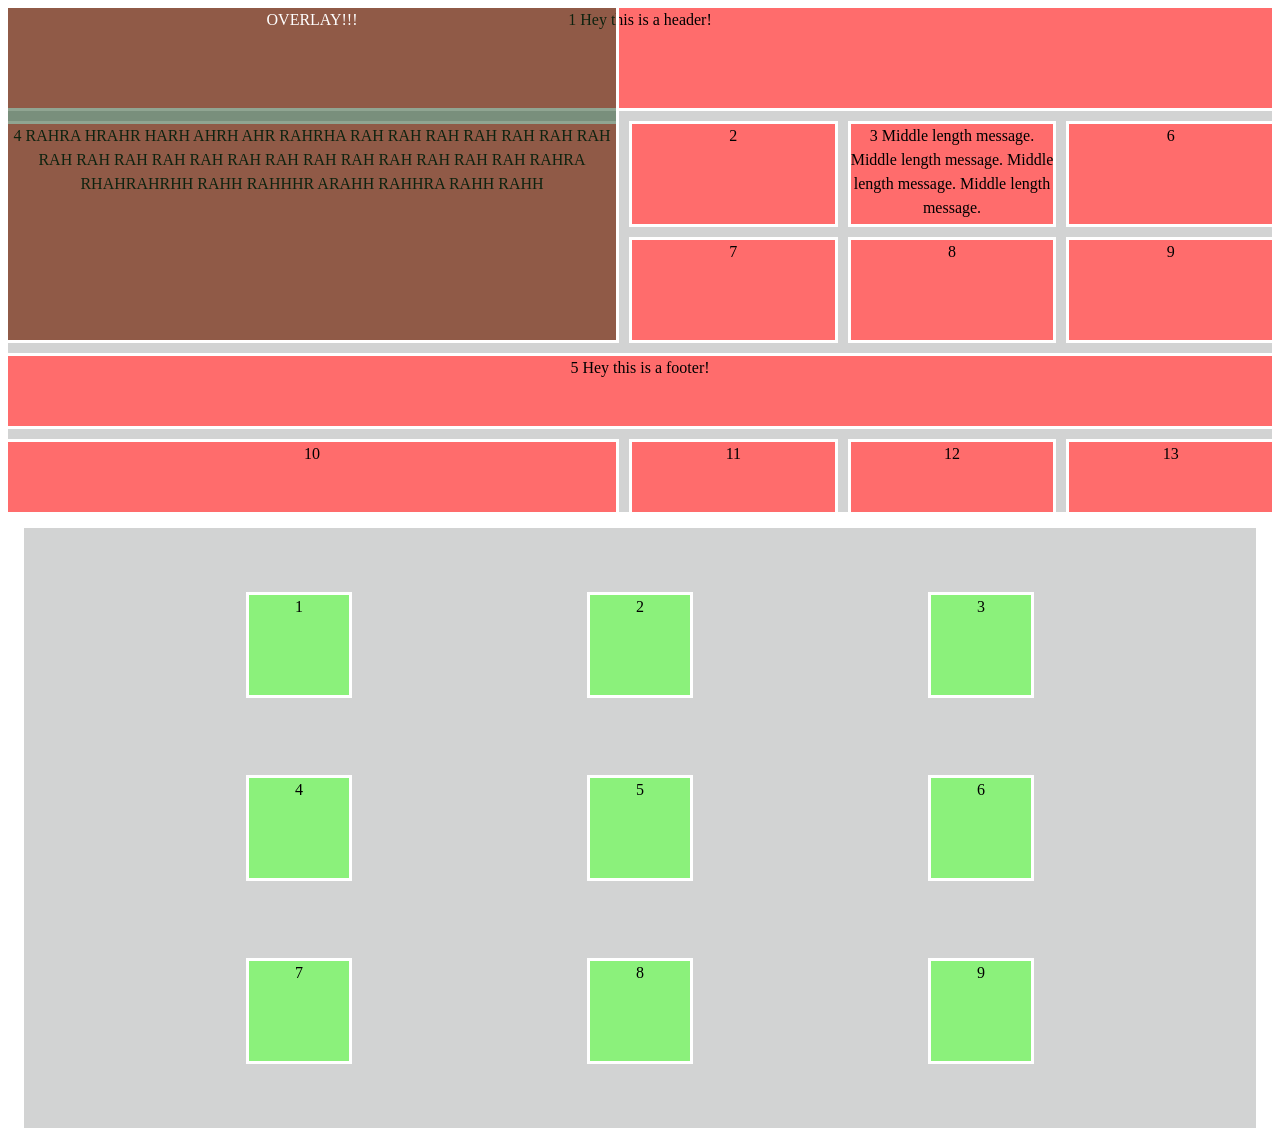
<file: index.html>
<!DOCTYPE html>
<html lang="en">
<head>
    <meta charset="UTF-8">
    <meta name="viewport" content="width=device-width, initial-scale=1.0">
    <link rel="stylesheet" href="style.css">
    <title>GridContainer</title>
</head>
<body>
    <article class="grid-container">
        <p class="overlay">OVERLAY!!!</p>
        <p class="header">1 Hey this is a header!</p>
        <p>2</p>
        <p>3 Middle length message. Middle length message. Middle length message. Middle length message.</p>
        <p class="test">4 RAHRA HRAHR HARH AHRH AHR RAHRHA RAH RAH RAH RAH RAH RAH RAH RAH RAH RAH RAH RAH RAH RAH RAH RAH RAH RAH RAH RAH RAHRA RHAHRAHRHH RAHH RAHHHR ARAHH RAHHRA RAHH RAHH</p>
        <p class="footer">5 Hey this is a footer!</p>
        <p>6</p>
        <p>7</p>
        <p>8</p>
        <p>9</p>
        <p>10</p>
        <p>11</p>
        <p>12</p>
        <p>13</p>
    </article>

    <article class="grid2">
        <p>1</p>
        <p>2</p>
        <p>3</p>
        <p>4</p>
        <p>5</p>
        <p>6</p>
        <p>7</p>
        <p>8</p>
        <p>9</p>
    </article>
</body>
</html>
</file>
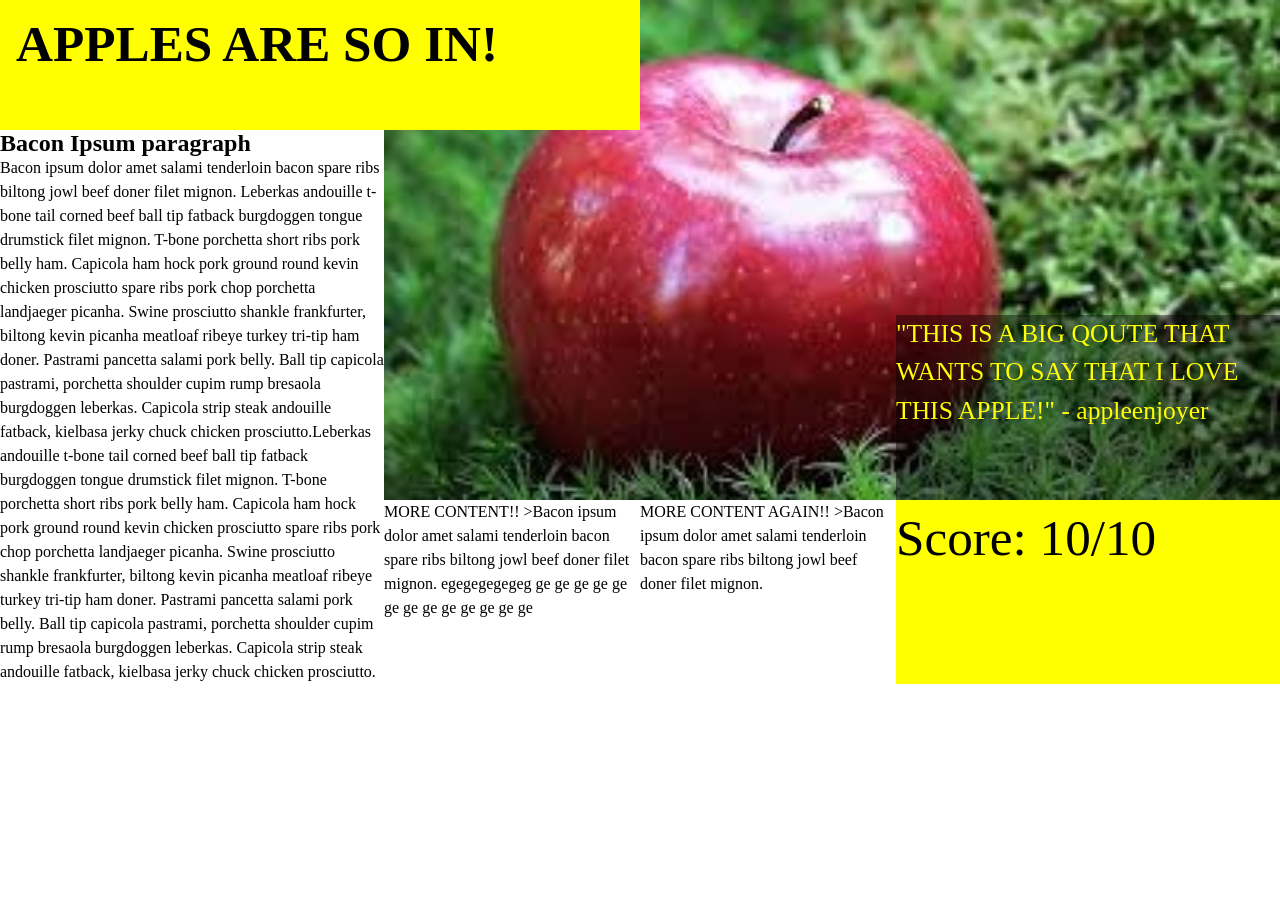
<file: magazine.html>
<!DOCTYPE html>
<html lang="en">
<head>
    <meta charset="UTF-8">
    <meta name="viewport" content="width=device-width, initial-scale=1.0">
    <link rel="stylesheet" href="magazine.css">
    <title>Magazine</title>
</head>
<body>
    <article class="grid-container">
        <h1 class="header">APPLES ARE SO IN!</h1>
        <div class="image"></div>
        <div class="content">
            <h2>Bacon Ipsum paragraph</h2>
            <p>Bacon ipsum dolor amet salami tenderloin bacon spare ribs biltong jowl beef doner filet mignon. Leberkas andouille t-bone tail corned beef ball tip fatback burgdoggen tongue drumstick filet mignon. T-bone porchetta short ribs pork belly ham. Capicola ham hock pork ground round kevin chicken prosciutto spare ribs pork chop porchetta landjaeger picanha. Swine prosciutto shankle frankfurter, biltong kevin picanha meatloaf ribeye turkey tri-tip ham doner. Pastrami pancetta salami pork belly. Ball tip capicola pastrami, porchetta shoulder cupim rump bresaola burgdoggen leberkas.

Capicola strip steak andouille fatback, kielbasa jerky chuck chicken prosciutto.Leberkas andouille t-bone tail corned beef ball tip fatback burgdoggen tongue drumstick filet mignon. T-bone porchetta short ribs pork belly ham. Capicola ham hock pork ground round kevin chicken prosciutto spare ribs pork chop porchetta landjaeger picanha. Swine prosciutto shankle frankfurter, biltong kevin picanha meatloaf ribeye turkey tri-tip ham doner. Pastrami pancetta salami pork belly. Ball tip capicola pastrami, porchetta shoulder cupim rump bresaola burgdoggen leberkas.

Capicola strip steak andouille fatback, kielbasa jerky chuck chicken prosciutto.</p>
        </div>
        <div>
            <p>MORE CONTENT!! >Bacon ipsum dolor amet salami tenderloin bacon spare ribs biltong jowl beef doner filet mignon.  egegegegegeg ge ge ge ge ge ge ge ge ge ge ge ge ge </p>
        </div>
         <div>
            <p>MORE CONTENT AGAIN!! >Bacon ipsum dolor amet salami tenderloin bacon spare ribs biltong jowl beef doner filet mignon. </p>
        </div>

        <p class="qoute">"THIS IS A BIG QOUTE THAT WANTS TO SAY THAT I LOVE THIS APPLE!" - appleenjoyer</p>
        <p class="score">Score: 10/10</p>
    </article>
    
</body>
</html>
</file>
<file: style.css>
@import url("reset.css");


.grid-container {
    background-color: rgb(210, 211, 211);

    display: grid;

    grid-template-areas: "header header header header" "bigcontent smallcontent smallcontent smallcontent" "bigcontent smallcontent smallcontent smallcontent" "footer footer footer footer";

    grid-template-columns: 3fr;
    grid-template-rows: repeat(3,minmax(100px, auto));

    grid-auto-rows: 70px;
    grid-auto-columns: 1fr;

    grid-auto-flow: row;
    

    gap: 1rem;

    *{
        margin: 0;
        background-color: rgb(255, 108, 108);
        text-align: center;
        outline-style: solid;
        outline-color: white;
        
    }

    .test {
        grid-area: bigcontent;
    }

    .header {
        grid-area: header;
    }

    .footer {
        grid-area: footer;
    }

    .overlay {

        color: white;
        background-color: rgba(27, 70, 31, 0.486);

        grid-row-start: header-start;
        grid-row-end: bigcontent-end;
        grid-column-start: header-start;
        grid-column-end: bigcontent-end;

        z-index: 1;
    }
}

.grid2 {
    margin: 1rem;
    height: 600px;
    background-color: rgb(210, 211, 211);

    display: grid;
    gap: 1rem;

    grid-template-rows: repeat(3,minmax(auto,100px));
    grid-template-columns: repeat(3,minmax(auto,100px));

    justify-content: space-evenly;
    align-content: space-evenly;

    *{
        margin: 0;
        background-color: rgb(139, 241, 123);
        text-align: center;
        outline-style: solid;
        outline-color: white;
    }
}
</file>
<file: magazine.css>
@import url("reset.css");

body {
    margin: 0;
}

.grid-container {
    display: grid;
    grid-template-areas: "Header Image Image Image" "Content Image Image Image" "Content Content2 Content2 Rating";
    grid-template-columns: 1.5fr 1fr 1fr 1.5fr;
    grid-template-rows: 130px 2fr 1fr;

    * {
        margin: 0;
        justify-self: stretch;
    }

    .header {
        padding: 1rem;
        background-color: yellow;
        grid-row: 1;
        grid-column: 1 / 3;
        z-index: 2;

        font-size: 16px;
        font-size: 4vw;
    }

    .image {
        
        grid-area: Image;
        justify-self: stretch;
        align-self: stretch;

        background-image: url("/apple.jpg");
        background-size: cover;
        background-position: center;
    }

    .content {
        grid-area: Content;
    }

    .qoute {
        align-self: flex-end;
        height: 50%;
        color: yellow;
        background-color: rgba(0, 0, 0, 0.426);
        grid-row: 2;
        grid-column: 4;

        font-size: 16px;
        font-size: 2vw;
    }

    .score {
        background-color: yellow;
        grid-area: Rating;

        font-size: 16px;
        font-size: 4vw;
    }
}
</file>
